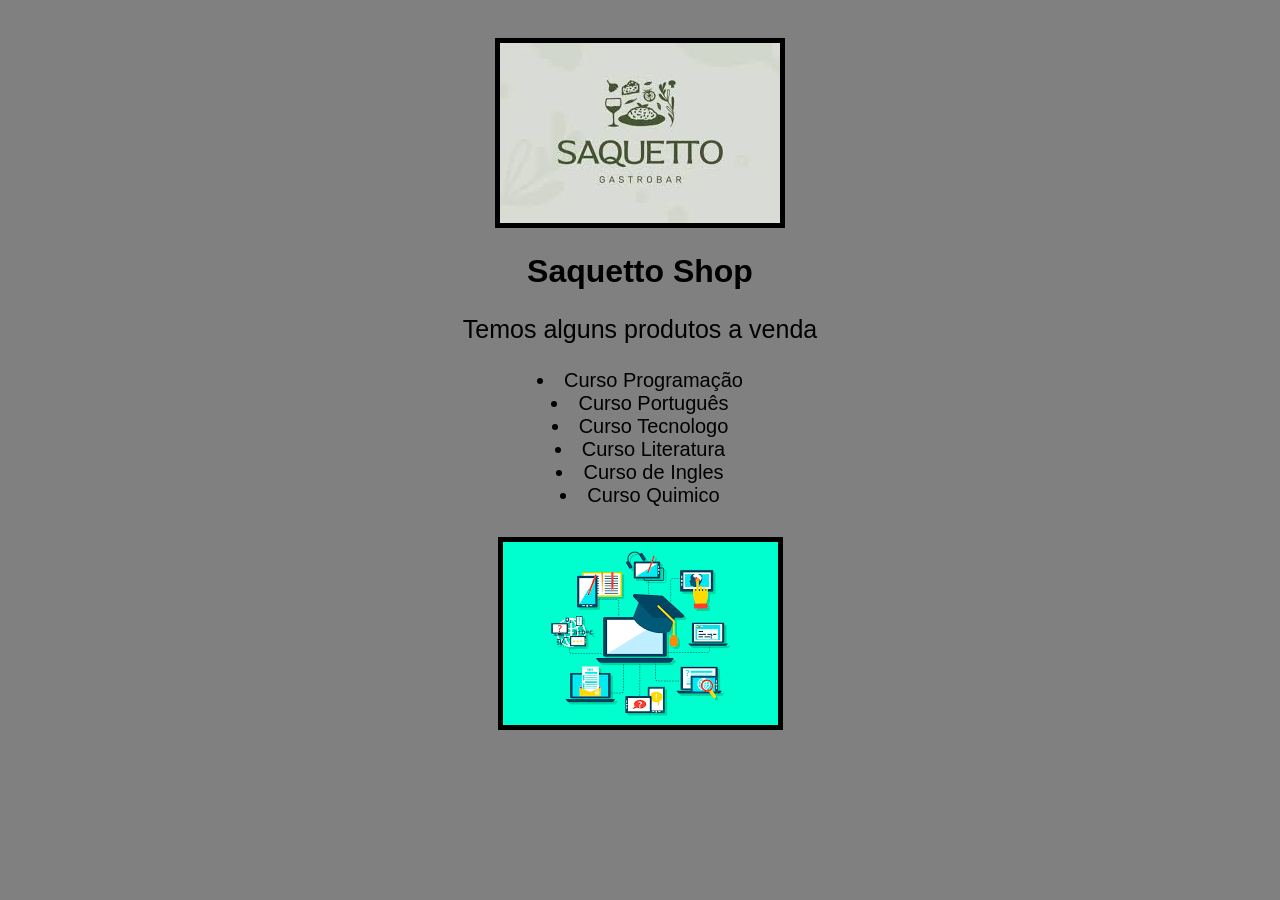
<file: index.html>
<!DOCTYPE html>
<html>
    <head>
        <meta http-equiv="content-type" content="text/html; charset=utf-8" />
        <title>Site Saquetto</title>
        <link rel="stylesheet" href="SaquettoShop-NikolasTrabalho.css">
    </head>
    <style>
body{background-color: gray;font-family: Sans-Serif;text-align: center;padding: 30px;}
.divisao{text-align: center;}
p{font-size:25px;}
li{font-size: 20px;}
.imagemLogo{border: black solid 5px;}
.imagemCurso{border: black solid 5px;}
.divisaoSegunda{padding: 30px;}
    </style>
    <body>
        <div class="divisao">
            <img class="imagemLogo" src="[data-uri]" alt="" />
            <h1>Saquetto Shop</h1><p>Temos alguns produtos a venda</p></div>
        <div class="produtos"><li>Curso Programação</li><li>Curso Português</li><li>Curso Tecnologo</li><li>Curso Literatura</li><li>Curso de Ingles</li><li>Curso Quimico</li></div>
        <div class="divisaoSegunda"><img class="imagemCurso" src="[data-uri]" alt="" /></div>
    </body>
</html>
</file>
<file: SaquettoShop-NikolasTrabalho.css>
body{background-color: gray;font-family: Sans-Serif;text-align: center;padding: 30px;}
.divisao{text-align: center;}
p{font-size:25px;}
li{font-size: 20px;}
.imagemLogo{border: black solid 5px;}
.imagemCurso{border: black solid 5px;}
.divisaoSegunda{padding: 30px;}
</file>
